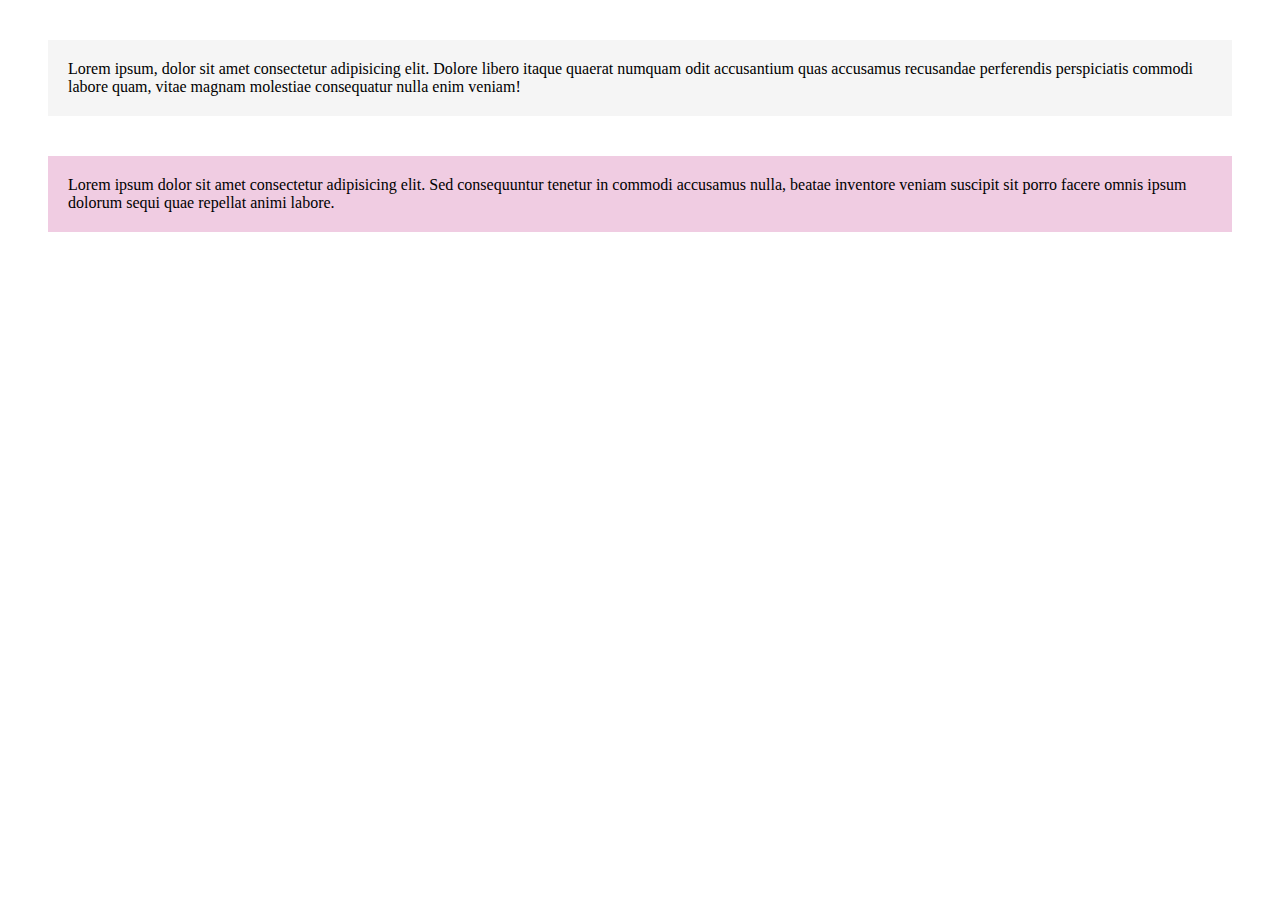
<file: Desafio parágrafo colorido/index.html>
<!DOCTYPE html>
<html lang="pt-br">
<head>
    <meta charset="UTF-8">
    <meta http-equiv="X-UA-Compatible" content="IE=edge">
    <meta name="viewport" content="width=device-width, initial-scale=1.0">
    <title>Parágrafos coloridos</title>
    <link rel="stylesheet" href="style.css">
</head>
<body>
    
    <p class="texto paragrafo-padrao">Lorem ipsum, dolor sit amet consectetur adipisicing elit. Dolore libero itaque quaerat numquam odit accusantium quas accusamus recusandae perferendis perspiciatis commodi labore quam, vitae magnam molestiae consequatur nulla enim veniam!</p>


    <p class="texto paragrafo-destacado">Lorem ipsum dolor sit amet consectetur adipisicing elit. Sed consequuntur tenetur in commodi accusamus nulla, beatae inventore veniam suscipit sit porro facere omnis ipsum dolorum sequi quae repellat animi labore.</p>

</body>
</html>
</file>
<file: Desafio parágrafo colorido/style.css>
.paragrafo-padrao{
    background-color: #F5F5F5;
}

.paragrafo-destacado{
    background-color: #F0CCE2;
}

.texto{
    margin: 40px;
    padding: 20px;
}
</file>
